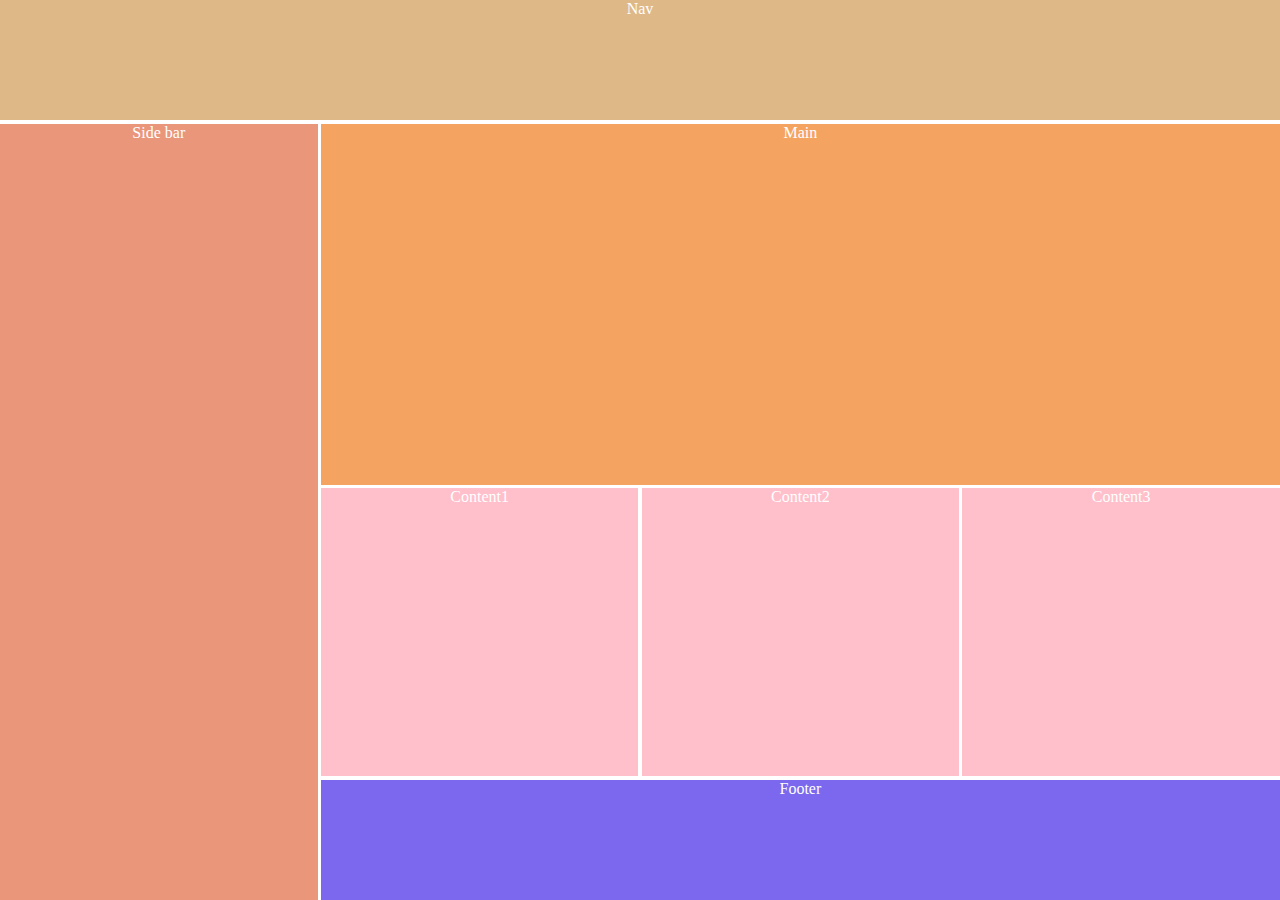
<file: CSS Grid and quiz/assets/gird.html>
<!DOCTYPE html>
<html lang="en">
<head>
    <meta charset="UTF-8">
    <meta http-equiv="X-UA-Compatible" content="IE=edge">
    <meta name="viewport" content="width=device-width, initial-scale=1.0">
    <title>Grid</title>
    <link rel="stylesheet" href="styles/app.css"/>
</head>
<body>
<div class="container">
   <nav>Nav</nav>
   <div class="main">Main
       
   </div>
   <div class="side">Side bar
       
   </div>
   <div class="content">Content1
       
   </div>
   <div class="content2">Content2</div>
   <div class="content3">Content3</div>
   <footer>Footer</footer>
</div>
    
</body>
</html>
</file>
<file: CSS Grid and quiz/assets/styles/app.css>
/* .parent{
  background-color:#ffff;
display: grid;
grid-template-columns: 3fr 1fr ;
grid-auto-rows: minmax(200px,auto);
grid-gap: 10px;



}

.child-one{

  background-color: brown;
  grid-column: span 2;
 
}
.child-two{

    background-color: rgb(194, 139, 139);
  
}
.child-three{
  background-color: rgb(100, 224, 28);
 
}
.child-four{
  background-color: rgb(7, 7, 165);

}
.child-five{
  background-color: rgb(243, 11, 11);

} */


*{
  box-sizing: border-box;
  margin: 0;
  padding: 0;
}
.container{
display: grid;
grid-template-columns:1fr 1fr 1fr 1fr;
grid-template-rows: 0.5fr 1.5fr 1.2fr 0.5fr;
grid-gap: 0.2rem;
text-align: center;
grid-template-areas: 
"nav nav nav nav"
"side main main main"
"side content content2 content3"
"side footer footer footer"
;
  height: 100vh;
color: #ffffff;

}
nav{
background: burlywood;
grid-area: nav;

}

.side{
  background-color: darksalmon;
  grid-area: side;
}
.main{
  background-color:sandybrown;
  grid-area: main;
}
footer{
  background-color: mediumslateblue;
  grid-area: footer;
}
.content{
  background-color: pink;
  grid-area: content;
}
.content2{
  background-color: pink;
  grid-area: content2;
}
.content3{
  background-color: pink;
  grid-area: content3;
}
@media(max-width:550px){
  .container{
    grid-template-columns: 1fr;
    grid-template-rows: 0.8fr 1fr 1.5fr 1.2fr 1.2fr 1.2fr 0.8fr;
    grid-template-areas: 
    "nav"
    "side"
    "main"
    "content"
    "content2"
    "content3"
    "footer"
    ;
  }
}
</file>
